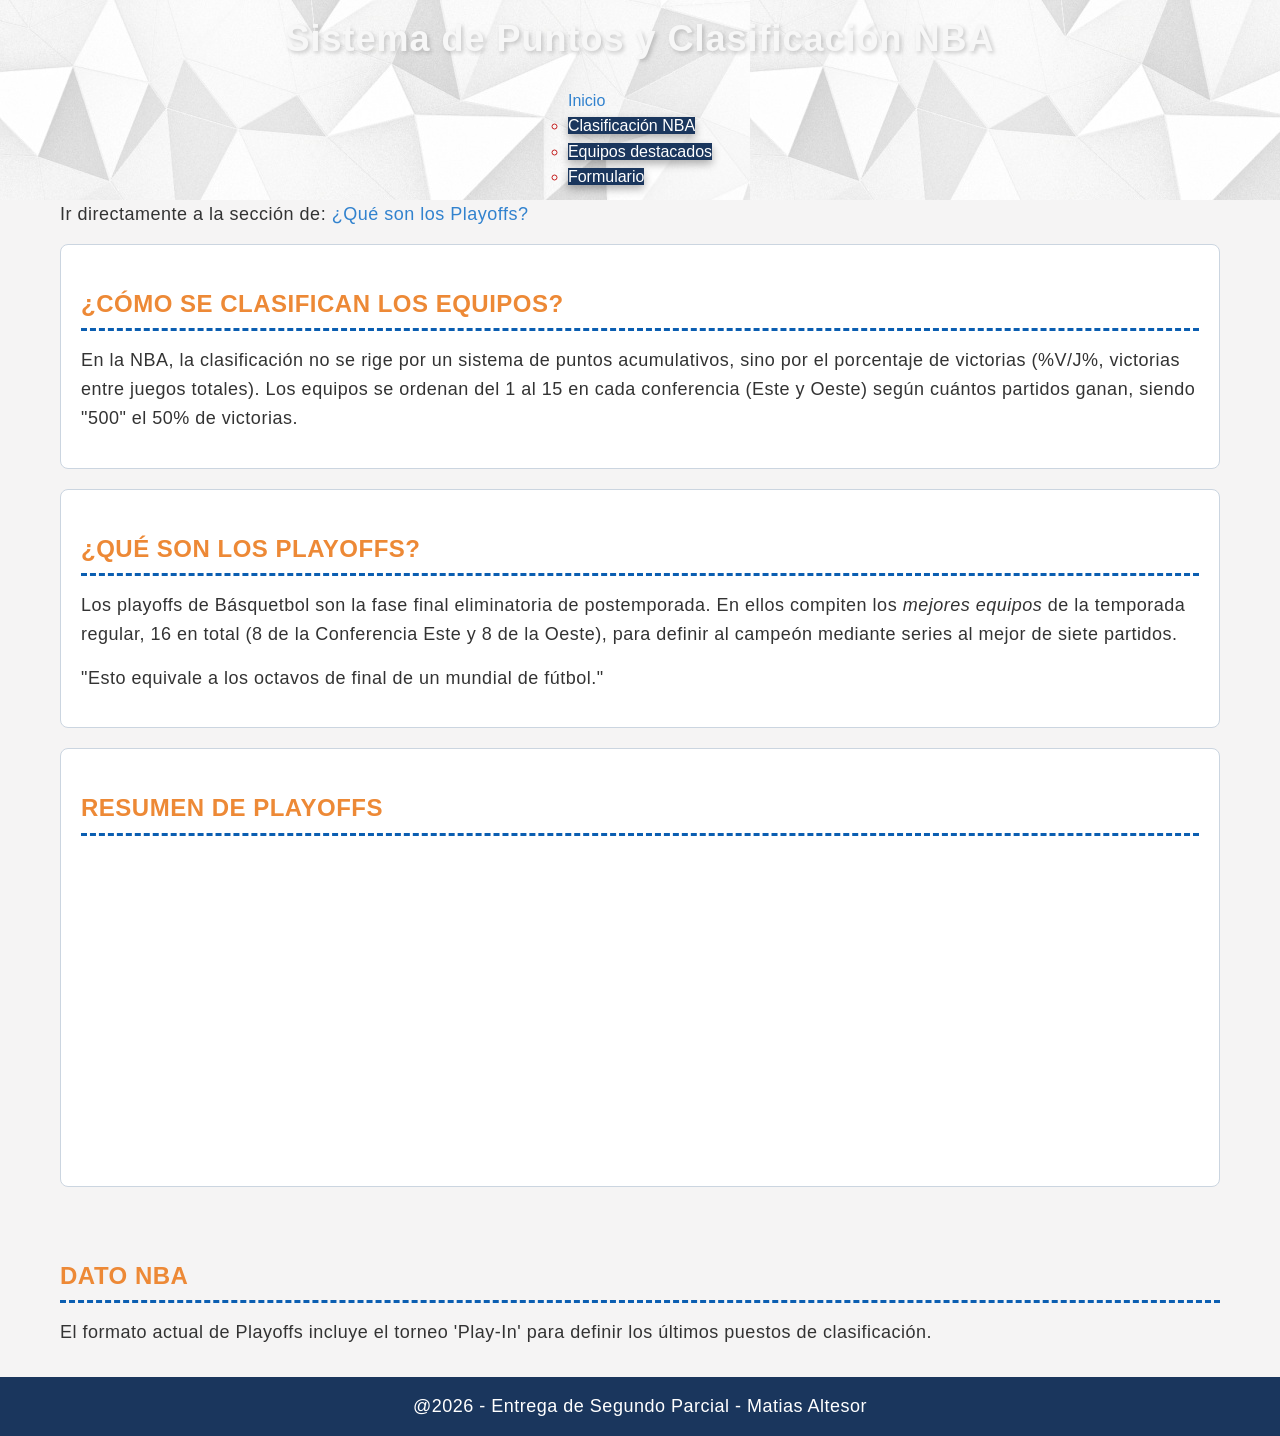
<file: Clasi.html>
<!DOCTYPE html>
<html lang="es">
<head>
    <meta charset="UTF-8">
    <meta name="viewport" content="width=device-width, initial-scale=1.0">
    <title>Clasificación NBA</title>
    <link rel="stylesheet" href="Estilos/style.css">
</head>
<body>

    <header>
        <h1 class="titulo">Sistema de Puntos y Clasificación NBA</h1>
        <nav class="navegacion-principal">
            <ul class="menu-padre">
                <li>
                    <a href="index.html">Inicio</a>
                        <ul class="submenu">
                        <li><a href="Clasi.html">Clasificación NBA</a></li>
                        <li><a href="Equipos.html">Equipos destacados</a></li>
                        <li><a href="Formulario.html">Formulario</a></li> 
                        </ul>
            </ul>
        </nav>
    </header>

    <main>
        <section class="contenido-principal">
            <p>Ir directamente a la sección de: <a href="#playoffs">¿Qué son los Playoffs?</a></p>

            <article>
                <h2 class="subtitulos">¿Cómo se clasifican los equipos?</h2>
                <p>
                    En la NBA, la clasificación no se rige por un sistema de puntos acumulativos, sino por el porcentaje de victorias (%V/J%, victorias entre juegos totales). 
                    Los equipos se ordenan del 1 al 15 en cada conferencia (Este y Oeste) según cuántos partidos ganan, siendo "500" el 50% de victorias.
                </p>
            </article>

            <article id="playoffs" class="ancla">
                <h3 class="subtitulos">¿Qué son los Playoffs?</h3>
                <p>
                    Los playoffs de Básquetbol son la fase final eliminatoria de postemporada. En ellos compiten los <em>mejores equipos</em> de la temporada regular, 
                    16 en total (8 de la Conferencia Este y 8 de la Oeste), para definir al campeón mediante series al mejor de siete partidos.
                </p>
                <blockquote>
                    <p>"Esto equivale a los octavos de final de un mundial de fútbol."</p>
                </blockquote>
            </article>

            <article class="multimedia">
                <h3 class="subtitulos">Resumen de Playoffs</h3>
                <div class="iframe">
                <iframe width="560" height="315" src="https://www.youtube.com/embed/4XC28kngqQc?si=n3rGxuz5pOXlLpIM" title="YouTube video player" frameborder="0" 
                allow="accelerometer; autoplay; clipboard-write; encrypted-media; gyroscope; picture-in-picture; web-share" 
                referrerpolicy="strict-origin-when-cross-origin" allowfullscreen></iframe>                
            </div>
            </article>
        </section>

        <aside>
            <h4 class="subtitulos">Dato NBA</h4>
            <p>El formato actual de Playoffs incluye el torneo 'Play-In' para definir los últimos puestos de clasificación.</p>
        </aside>
    </main>

    <footer>
        <p>@2026 - Entrega de Segundo Parcial - Matias Altesor</p>
    </footer>

</body>
</html>
</file>
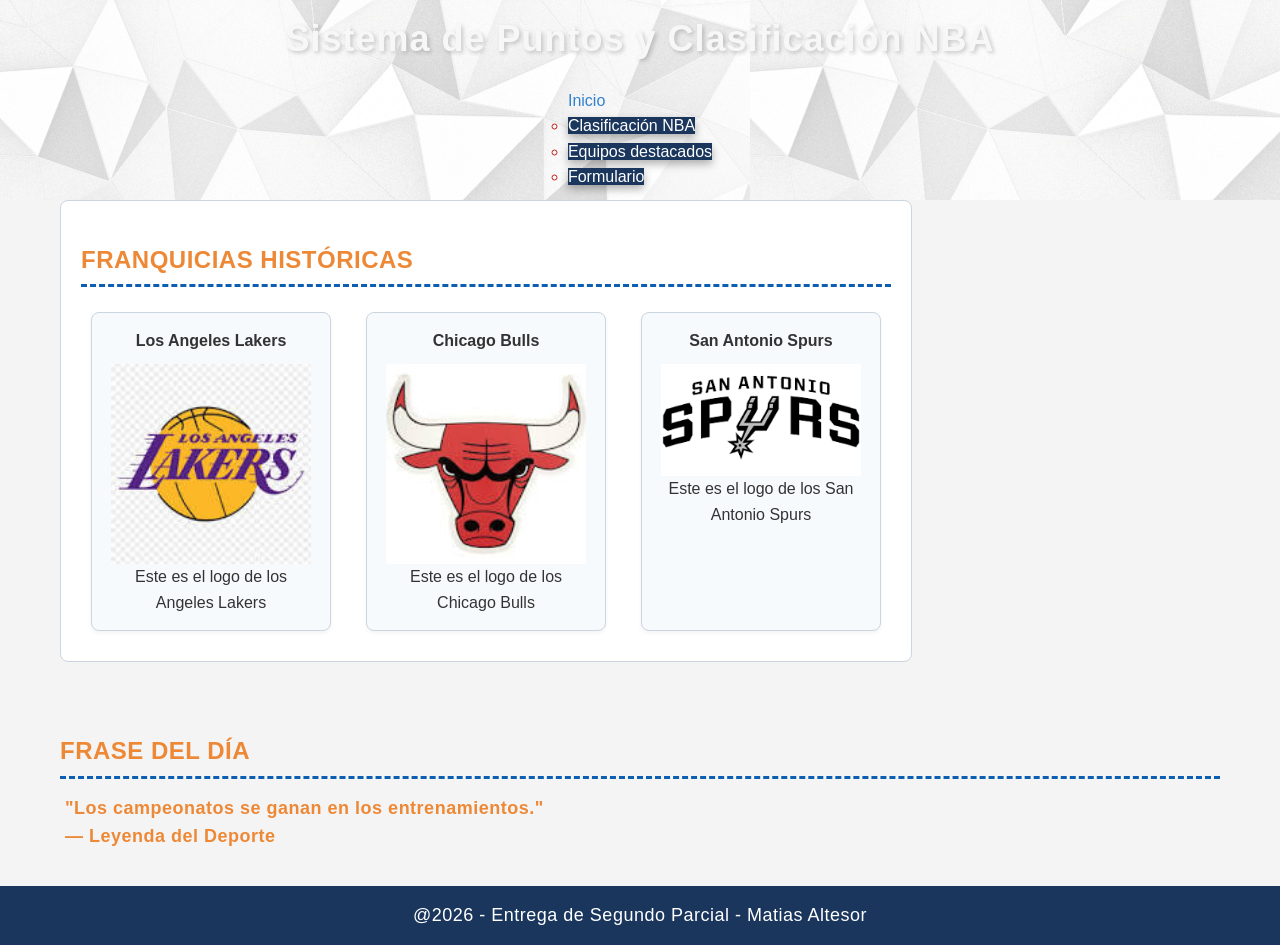
<file: Equipos.html>
<!DOCTYPE html>
<html lang="es">
<head>
    <meta charset="UTF-8">
    <meta name="viewport" content="width=device-width, initial-scale=1.0">
    <title>Equipos Destacados</title>
    <link rel="stylesheet" href="Estilos/style.css">
</head>
<body>

   <header>
        <h1 class="titulo">Sistema de Puntos y Clasificación NBA</h1>
        <nav class="navegacion-principal">
            <ul class="menu-padre">
                <li>
                    <a href="index.html">Inicio</a>
                        <ul class="submenu">
                        <li><a href="Clasi.html">Clasificación NBA</a></li>
                        <li><a href="Equipos.html">Equipos destacados</a></li>
                        <li><a href="Formulario.html">Formulario</a></li> 
                        </ul>
            </ul>
        </nav>
    </header>

    <main>
        <section class="contenido-principal">
            <article>
                <h2 class="subtitulos">Franquicias Históricas</h2>
                <div>
                    <figure class="figura">
                        <strong>Los Angeles Lakers</strong>
                        <img class="equipo" src="Img/lakers.jpg" alt="Logo de Los Angeles Lakers" width="200" height="200">
                        <figcaption>Este es el logo de los Angeles Lakers</figcaption>
                    </figure>
                    
                    <figure class="figura">
                        <strong>Chicago Bulls</strong>
                        <img class="equipo" src="Img/chicago.jpg" alt="Logo de Chicago Bulls" width="200" height="200">
                        <figcaption>Este es el logo de los Chicago Bulls</figcaption>
                    </figure>
                    
                    <figure class="figura">
                        <strong>San Antonio Spurs</strong>
                        <img class="equipo" src="Img/spurs.jpg" alt="Logo de San Antonio Spurs" width="200" height="200">
                        <figcaption>Este es el logo de los San Antonio Spurs</figcaption>
                    </figure>
                </div>
            </article>
        </section>

        <aside>
            <h3 class="subtitulos">Frase del día</h3>
            <blockquote class="cita">
                <p>"Los campeonatos se ganan en los entrenamientos."</p>
                <p id="autor">— Leyenda del Deporte</p>
            </blockquote>
        </aside>
    </main>

    <footer>
        <p>@2026 - Entrega de Segundo Parcial - Matias Altesor</p>
    </footer>

</body>
</html>
</file>
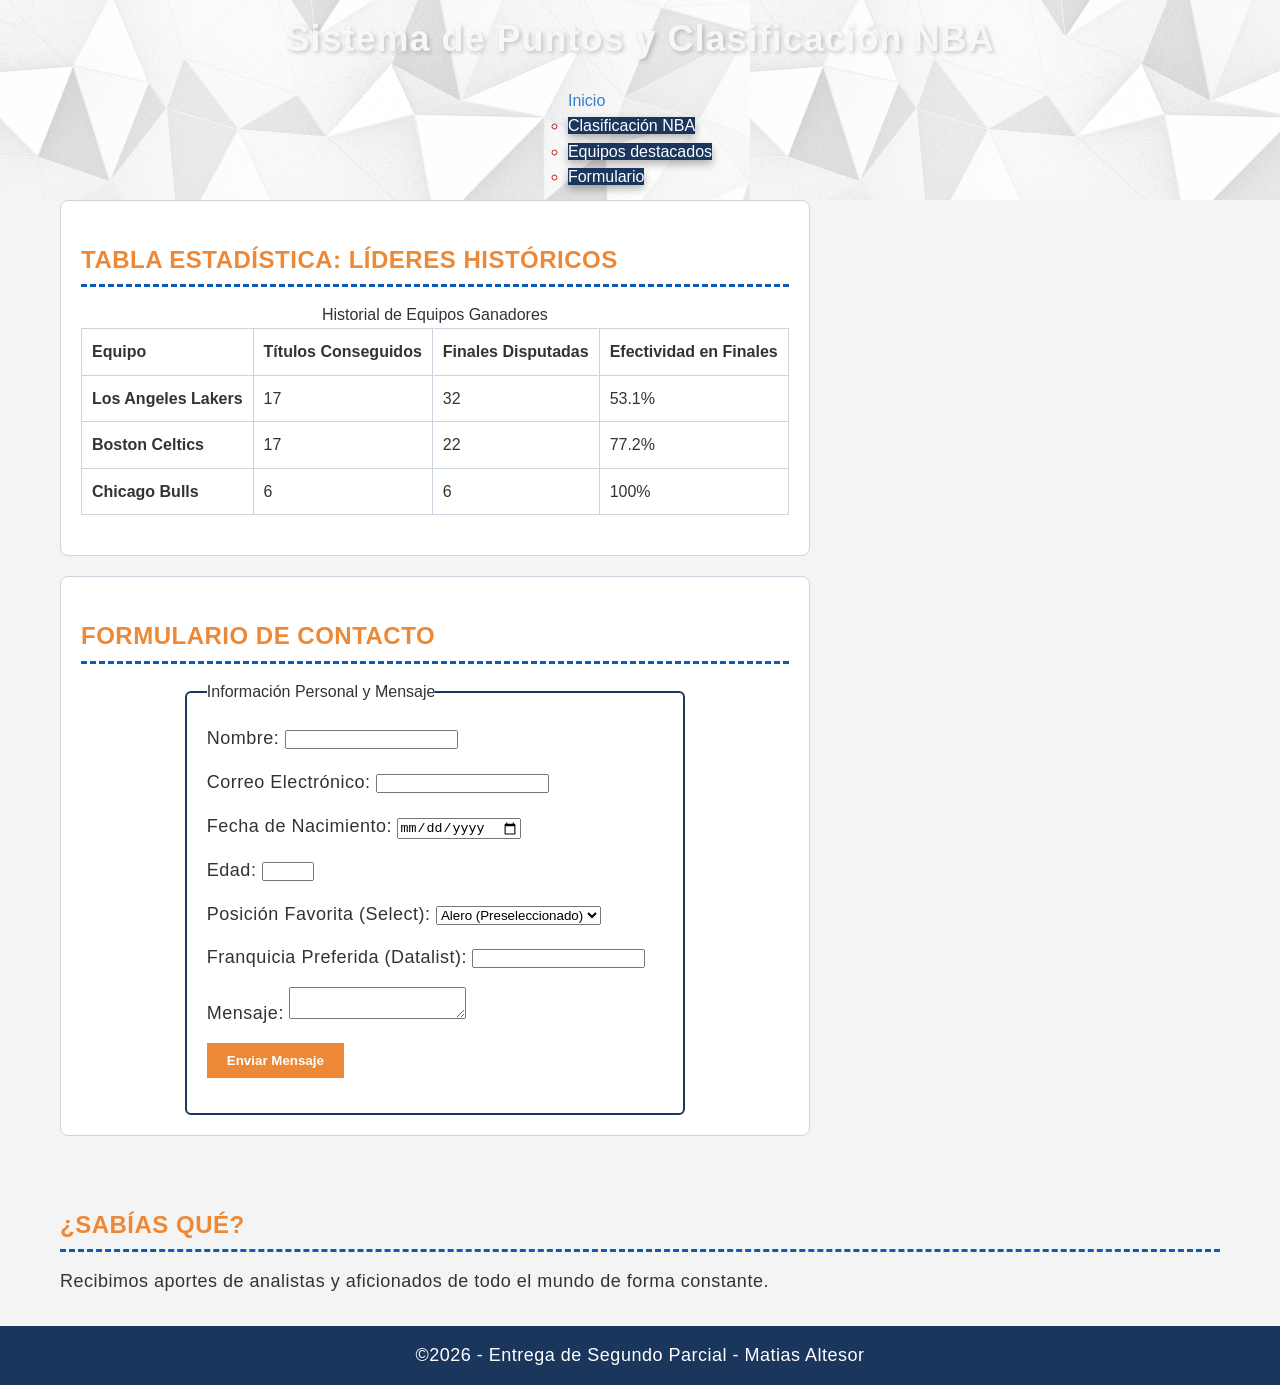
<file: Formulario.html>
<!DOCTYPE html>
<html lang="es">
<head>
    <meta charset="UTF-8">
    <meta name="viewport" content="width=device-width, initial-scale=1.0">
    <title>Contacto y Estadísticas - Guía de Básquetbol</title>
    <link rel="stylesheet" href="Estilos/style.css">
</head>
<body>

    <header>
        <h1 class="titulo">Sistema de Puntos y Clasificación NBA</h1>
        <nav class="navegacion-principal">
            <ul class="menu-padre">
                <li>
                    <a href="index.html">Inicio</a>
                        <ul class="submenu">
                            <li><a href="Clasi.html">Clasificación NBA</a></li>
                            <li><a href="Equipos.html">Equipos destacados</a></li>
                            <li><a href="Formulario.html">Formulario</a></li> 
                        </ul>
            </ul>
        </nav>
    </header>

    <main>
        <section class="contenido-principal">
            <article>
                <h2 class="subtitulos">Tabla Estadística: Líderes Históricos</h2>
                <div class="tabla">
                    <table>
                        <caption>Historial de Equipos Ganadores</caption>
                        <thead>
                            <tr>
                                <th>Equipo</th>
                                <th>Títulos Conseguidos</th>
                                <th>Finales Disputadas</th>
                                <th>Efectividad en Finales</th>
                            </tr>
                        </thead>
                        <tbody>
                            <tr>
                                <td><strong>Los Angeles Lakers</strong></td>
                                <td>17</td>
                                <td>32</td>
                                <td>53.1%</td>
                            </tr>
                            <tr>
                                <td><strong>Boston Celtics</strong></td>
                                <td>17</td>
                                <td>22</td>
                                <td>77.2%</td>
                            </tr>
                            <tr>
                                <td><strong>Chicago Bulls</strong></td>
                                <td>6</td>
                                <td>6</td>
                                <td>100%</td>
                            </tr>
                        </tbody>
                    </table>
                </div>
            </article>

            <article>
                <h2 class="subtitulos">Formulario de Contacto</h2>
                <form action="#" method="post" id="formulario">
                    <fieldset>
                        <legend>Información Personal y Mensaje</legend>
                
                        <p>
                            <label for="nombre">Nombre:</label>
                            <input type="text" id="nombre" name="nombre">
                        </p>
                        
                        <p>
                            <label for="correo">Correo Electrónico:</label>
                            <input type="email" id="correo" name="correo">
                        </p>

                        <p>
                            <label for="fecha">Fecha de Nacimiento:</label>
                            <input type="date" id="fecha" name="fecha">
                        </p>

                        <p>
                            <label for="edad">Edad:</label>
                            <input type="number" id="edad" name="edad" min="5" max="100">
                        </p>

                        <p>
                            <label for="posicion">Posición Favorita (Select):</label>
                            <select id="posicion" name="posicion">
                                <option value="base">Base</option>
                                <option value="alero" selected>Alero (Preseleccionado)</option>
                                <option value="pivot">Pívot</option>
                            </select>
                        </p>

                        <p>
                            <label for="equipo-fav">Franquicia Preferida (Datalist):</label>
                            <input list="lista-equipos" id="equipo-fav" name="equipo-fav">
                            <datalist id="lista-equipos">
                                <option value="Los Angeles Lakers">
                                <option value="Chicago Bulls">
                                <option value="Boston Celtics">
                                <option value="San Antonio Spurs">
                            </datalist>
                        </p>
                        
                        <p>
                            <label for="mensaje">Mensaje:</label>
                            <textarea id="mensaje" name="mensaje"></textarea>
                        </p>
                        
                        <p>
                            <input type="submit" value="Enviar Mensaje" class="boton-formulario">
                        </p>
                    </fieldset>
                </form>
            </article>
        </section> 
        <aside>
            <h3 class="subtitulos">¿Sabías qué?</h3>
            <p>Recibimos aportes de analistas y aficionados de todo el mundo de forma constante.</p>
        </aside>
    </main> 
    <footer>
        <p>©2026 - Entrega de Segundo Parcial - Matias Altesor</p>
    </footer>
</body>
</html>
</file>
<file: Estilos/style.css>
* {
    box-sizing: border-box;
    margin: 0;
    padding: 0;
}

body {
    font-family: 'Arial', sans-serif; 
    color: #333333; 
    background-color: rgb(245, 244, 244);
    line-height: 1.6;
}

.titulo {
    font-size: 36px;
    color: #f7f7f7;
    text-align: center;
    letter-spacing: 1px;
    text-shadow: 2px 2px 4px rgba(0, 0, 0, 0.2); 
    margin-bottom: 20px;
}

.subtitulos {
    font-size: 24px;
    color: #ed8936;                    
    text-transform: uppercase;           
    letter-spacing: 0.5px;
    border-bottom: 3px dashed #0b5eb1;
    padding-bottom: 5px;
    margin-top: 20px;
    margin-bottom: 15px;
}

p {
    font-size: 18px;
    letter-spacing: 0.5px;
}


header {
    background: url('/Img/textura.jpg');
    color: rgb(196, 30, 30);
    padding: 10px;
    position: sticky;
    top: 0;
    z-index: 100;
}

.navegacion-principal .menu-padre {
    list-style: none;
    display: flex;
    justify-content: center;
}

.navegacion-principal .menu-padre > a {
    display: block;
    padding: 10px 20px;
    color: #1a365d;
    text-decoration: none;
    font-weight: bold;
}

.submenu li a {
    color: rgb(255, 255, 255);
    top: 100%;
    left: 0;
    background-color: #1a365d;
    min-width: 180px;
    box-shadow: 0 4px 8px rgba(0,0,0,0.3);
}

a {
    color: #3182ce;
    text-decoration: none;
    display: inline;
}

a:hover {
    color: #2b6cb0;
    text-decoration: underline;
}

a:focus {
    outline: 3px solid #ed8936;
}

a:active {
    color: #1a365d !important;
}

.lista-romana {
    list-style-type: upper-roman;
    padding-left: 25px;
}


.contenido-principal p {
    margin-bottom: 15px;
}

.contenido-principal > article {
    border: 1px solid #cbd5e0;
    padding: 20px;
    margin-bottom: 20px;
    border-radius: 8px;
    background-color: #ffffff;
}

#introduccion-lista + ol {
    border: 1px solid #ed8936;
    background-color: #fffaf0;
    padding: 25px;
}

.subtitulos ~ #nota {
    color: #718096;
    font-size: 14px;
}

.lista-romana li:first-child {
    font-weight: bold;
    color: #e53e3e;
}
.lista-romana li:nth-child(2) {
    color: #3182ce;
}
.lista-romana li:not(:first-child) {
    letter-spacing: 0.5px;
}

.cita{
    margin: 5px;
    content: "“ ";
    font-size: 26px;
    color: #ed8936;
    font-weight: bold;
}


.figura {
   width: 240px;
    margin: 10px;
    padding: 15px;
    border: 1px solid #cbd5e0;
    background-color: #f7fafc;
    text-align: center;
    border-radius: 8px;
    box-shadow: 0 2px 4px rgba(0,0,0,0.05);
}

.figura img {
   display: block;
    margin: 10px auto 0 auto;
    max-width: 100%;
    height: auto;
}
.tabla {
    width: 100%;
    overflow-x: auto; 
    margin-bottom: 20px;
}

table {
    width: 100%;
    border-collapse: collapse;
}

table th, table td {
    border: 1px solid #cbd5e0;
    padding: 10px;
    text-align: left;
}

form {
    max-width: 500px;
    margin: 0 auto;
}

fieldset {
    border: 2px solid #1a365d;
    padding: 20px;
    border-radius: 6px;
}

.boton-formulario {
    background-color: #ed8936;
    color: white;
    font-weight: bold;
    border: none;
    padding: 10px 20px;
    cursor: pointer;
}


main {
    display: flex;
    flex-direction: column;
    flex-wrap: wrap;
    justify-content: space-between;
    align-items: flex-start;
    align-content: stretch;
    max-width: 1200px;
    margin: 0 auto;
    padding: 0 20px;
    width: 100%;    
}


.contenido-principal article > div {
    display: flex;
    flex-direction: row;
    flex-wrap: wrap;
    gap: 15px;
    justify-content: center;
}
.contenido-principal + aside {
    margin-top: 30px;
    width: 100%;
}

.ancla {
    scroll-margin-top: 15px;
}

.iframe {
    width: 100%;
    height: 315px;
    border: none;
}

footer {
    width: 100%;
    text-align: center;
    padding: 15px;
    background-color: #1a365d;
    color: white;
    margin-top: 30px;
}
</file>
